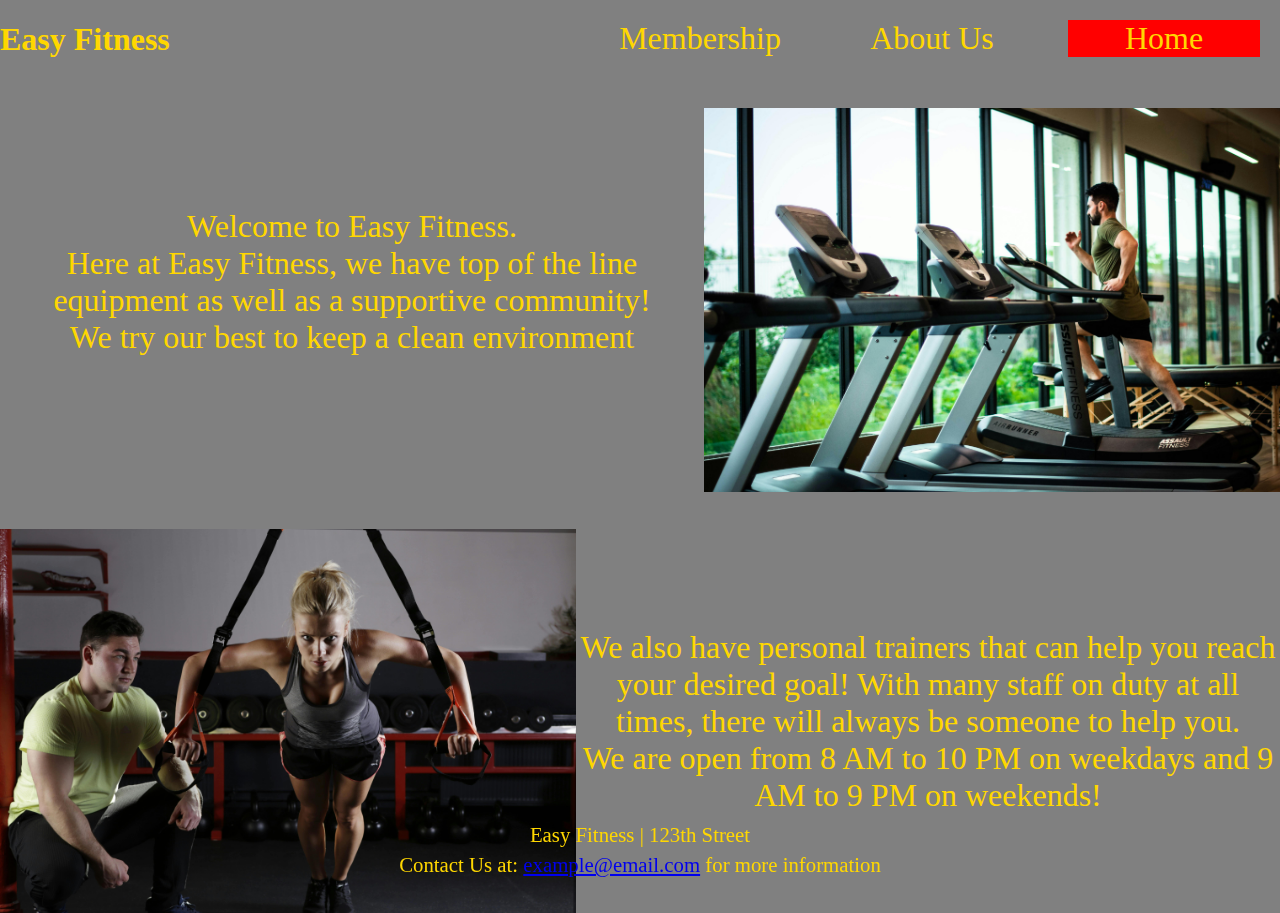
<file: index.html>
<!DOCTYPE html>
<html lang="en">
<head>
   <meta charset="utf-8">
   <title>Home</title>
   <link href="index.css" rel="stylesheet">
</head>

<body>
    <header>
        <h1>Easy Fitness</h1>
        <div ><a class="active" href="index.html">Home</a></div>
        <div><a href="aboutUs.html">About Us</a></div>
        <div><a href="membership.html">Membership</a></div>
    </header>
    
    <br>
    <br>
    <br>
    <br>
    <br>
    <br>

    <section id="left">
        <img src="Photo1.jpg" alt="" />
        <div>
            Welcome to Easy Fitness. 
            <br>Here at Easy Fitness, we have top of the line equipment as well as a supportive community! 
            <br>We try our best to keep a clean environment 
        </div>
    </section>

    <section id="right">
        <br>
        <img src="Photo2.jpg" alt="" />
        <div>
            We also have personal trainers that can help you reach your desired goal! With many staff on duty at all times, there will always be someone to help you.
            <br> We are open from 8 AM to 10 PM on weekdays and 9 AM to 9 PM on weekends!

        </div>
    </section>
    
    <footer>
        Easy Fitness | 123th Street <br>
        Contact Us at: <a href="example@email.com">example@email.com</a> for more information
    </footer>
</body>
</file>
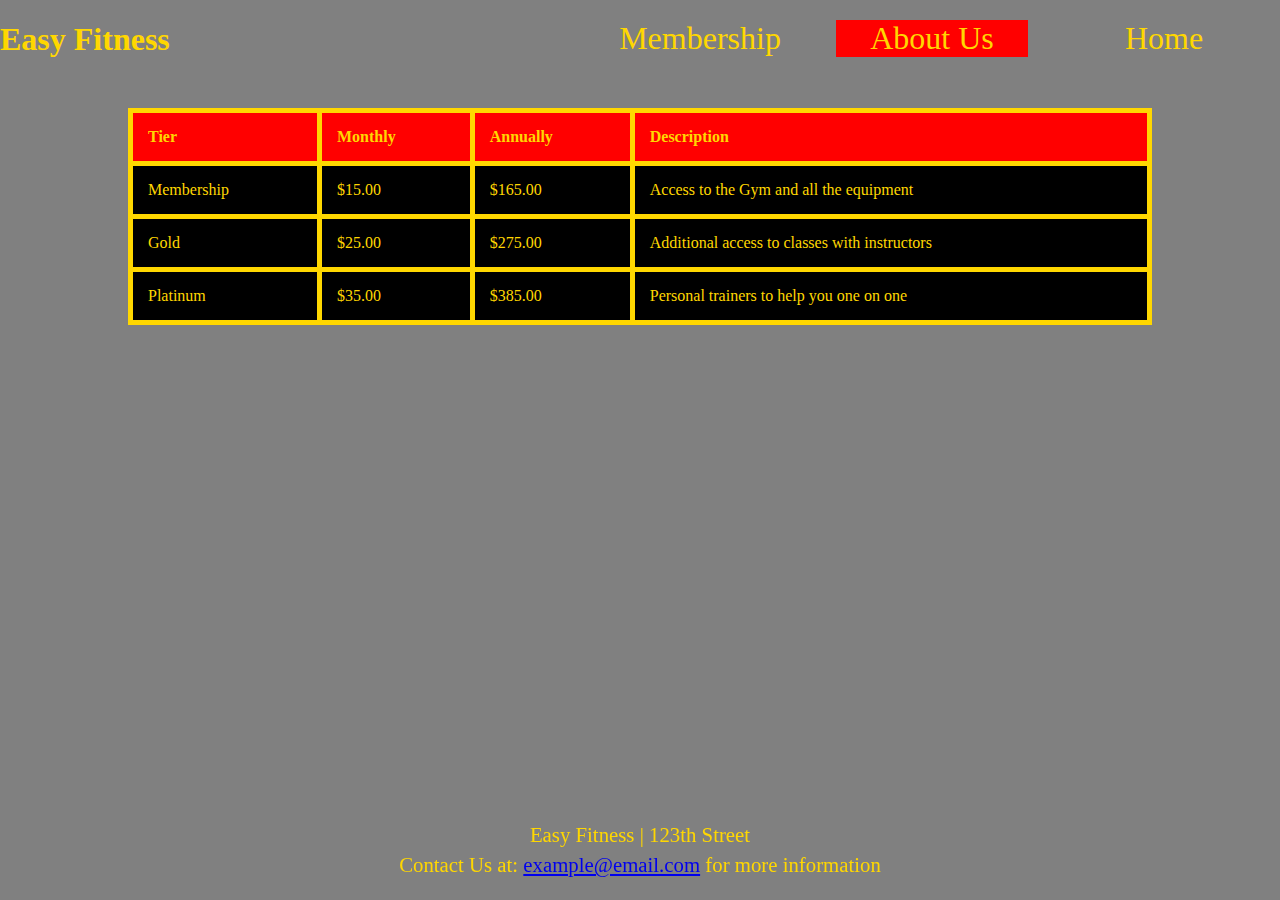
<file: aboutUs.html>
<!DOCTYPE html>
<html lang="en">
<head>
   <meta charset="utf-8">
   <title>About Us</title>
   <link href="index.css" rel="stylesheet">
   <link href="aboutUs.css" rel="stylesheet">
</head>

<body>
    <header>
        <h1>Easy Fitness</h1>
        <div ><a href="index.html">Home</a></div>
        <div><a class="active" href="aboutUs.html">About Us</a></div>
        <div><a href="membership.html">Membership</a></div>
    </header>
    
    <br>
    <br>
    <br>
    <br>
    <br>
    <br>

    <table>
        <thead>
            <th>Tier</th>
            <th>Monthly</th>
            <th>Annually</th>
            <th>Description</th>
        </thead>
        <tbody>
            <tr>
                <td>Membership</td>
                <td>$15.00</td>
                <td>$165.00</td>
                <td>Access to the Gym and all the equipment</td>
            </tr>
            <tr>
                <td>Gold</td>
                <td>$25.00</td>
                <td>$275.00</td>
                <td>Additional access to classes with instructors</td>
            </tr>
            <tr>
                <td>Platinum</td>
                <td>$35.00</td>
                <td>$385.00</td>
                <td>Personal trainers to help you one on one</td>
            </tr>
        </tbody>
    </table>
    <br>

    
    <br>
    <br>
    <br>

    <iframe src="https://www.google.com/maps/embed?pb=!1m18!1m12!1m3!1d3025.025717916802!2d-73.99008112289381!3d40.69543123862795!2m3!1f0!2f0!3f0!3m2!1i1024!2i768!4f13.1!3m3!1m2!1s0x89c25a4a6c47643b%3A0x284552dca0b97d69!2sNew%20York%20City%20College%20of%20Technology!5e0!3m2!1sen!2sus!4v1734343979959!5m2!1sen!2sus" width="600" height="450" style="border:0;" allowfullscreen="" loading="lazy" referrerpolicy="no-referrer-when-downgrade"></iframe>

    <footer>
        Easy Fitness | 123th Street <br>
        Contact Us at: <a href="example@email.com">example@email.com</a> for more information
    </footer>
</body>
</file>
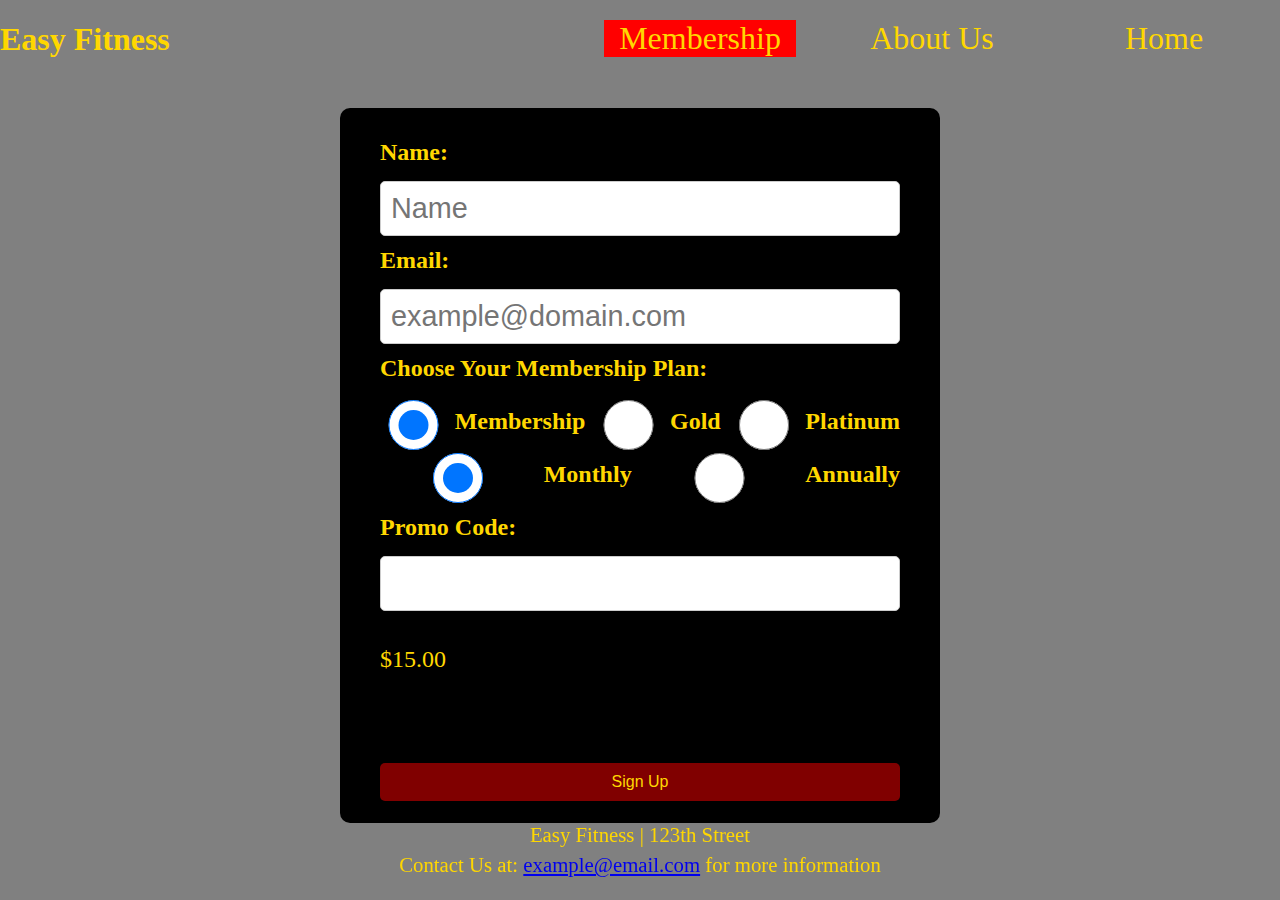
<file: membership.html>
<!DOCTYPE html>
<html lang="en">
<head>
   <meta charset="utf-8">
   <title>Membership</title>
   <link href="index.css" rel="stylesheet">
   <link href="membership.css" rel="stylesheet">
   <script src="calcPrice.js" defer></script>
</head>

<body>
    <header>
        <h1>Easy Fitness</h1>
        <div ><a href="index.html">Home</a></div>
        <div><a href="aboutUs.html">About Us</a></div>
        <div><a class="active" href="membership.html">Membership</a></div>
    </header>

    <br>
    <br>
    <br>
    <br>
    <br>
    <br>

    <form class="orderForm" name="orderForm">
            
        <div class="form-group">
            <label for="name">Name:</label>
            <input type="text" id="first-name" name="first-name" placeholder="Name" required="">
            <div id="first-name-error" class="error-message"></div>
        </div>

        <div class="form-group">
            <label for="email">Email:</label>
            <input type="email" id="email" name="email" placeholder="example@domain.com" required="">
            <div id="email-error" class="error-message"></div>
        </div>
        
        <div class="form-group">
            <label>Choose Your Membership Plan:</label>
            <div class="radio-group">
                <input type="radio" id="membership" name="tier" value="15" checked> <label for="membership">Membership</label>
                <input type="radio" id="gold" name="tier" value="25"> <label for="gold">Gold</label>
                <input type="radio" id="platinum" name="tier" value="35"> <label for="platinum">Platinum</label>
            </div>

        </div>
        <div class="form-group">
            <div class="radio-group">
                <input type="radio" id="montly" name="plan" value="1" checked> <label for="montly">Monthly</label>
                <input type="radio" id="annually" name="plan" value="11"> <label for="Annually">Annually</label>
            </div>
        </div>

        <div class="form-group">
            <label for="promoCode" id="promoCode" name="promoCode">Promo Code:</label>
            <input type="text" id="promo" name="promo">
        </div>

        <div></div>
       
        <p id="totalCost" name="totalCost">$15.00</p>
        <br>

        <button type="submit" class="submit-button">Sign Up</button>
    </form>













    
    <footer>
        Easy Fitness | 123th Street <br>
        Contact Us at: <a href="example@email.com">example@email.com</a> for more information
    </footer>
</body>
</file>
<file: index.css>
/*font and color of text for the whole page*/
html {
   color: gold;
   text-align: center;
   background-color: gray;
}

 /*sets the body*/
body {
   margin: 0px auto;
   min-width: 320px;
   max-width: 1620px;  
}

 /*makes the link with no decoration in boxes and highlight when hover*/
 header > div a{
   list-style: none;
   list-style-image: none;
   float: right;
   font-size: 2em;
}
  
header > div a{
   text-decoration: none;
   color: gold;
   width:15%;
   margin: 20px;
}
 
a:hover {
   background-color:red;
}

a.active {
   background-color: red;
}

h1 {
   float: left;
}

section {
 font-size: 2em;
}

section#left img {
   display: block;
   width: 45%;
   float: right;
}

section#left {
   display: block;
   float: right;
}

section#right img {
   display: block;
   width: 45%;
   float: left;
}

section#right {
   display: block;
   float: right;
}

footer {
   position: fixed;
   left: 0;
   bottom: 0;
   width: 100%;
   text-align: center;
   font-size: 1.3em;
   line-height: 30px;
   margin-bottom: 20px;
}

section > div {
   margin-top: 100px;
}
</file>
<file: aboutUs.css>
table {
    width: 80%;
    border-collapse: collapse;
    margin-top: 20px;
    margin: auto;
}

th, td {
    padding: 15px;
    border: 5px solid;
    text-align: left;
    background-color: black;
}

th {
    background-color: red;
    color: gold;
}
</file>
<file: membership.css>
.orderForm {
    background: black;
    padding: 20px 40px;
    border-radius: 10px;
    width: 100%;
    max-width: 600px; 
    text-align: left;
    box-sizing: border-box;
    place-self: center;
    font-size: 1.5em;
    line-height: 2em;
}

.form-group label {
    display: block;
    font-weight: bold;
    margin-bottom: 5px;
}

.form-group input, 
.form-group select, 
.form-group textarea {
    width: 100%;
    padding: 10px;
    border: 1px solid #ccc;
    border-radius: 5px;
    font-size: 1.2em;
    box-sizing: border-box;
}

.radio-group {
    display: flex;
    gap: 10px;
}

.submit-button {
    width: 100%;
    padding: 10px;
    background-color: maroon;
    color: gold;
    border: none;
    border-radius: 5px;
    font-size: 16px;
    cursor: pointer;
    transition: background-color 0.3s ease;
}

.submit-button:hover {
    background-color: red;
}

.orderForm h1 {
    color: #333;
    margin-bottom: 20px;
    text-align: center;
}

.totalCost{ 
    text-align: center;;
}
</file>
